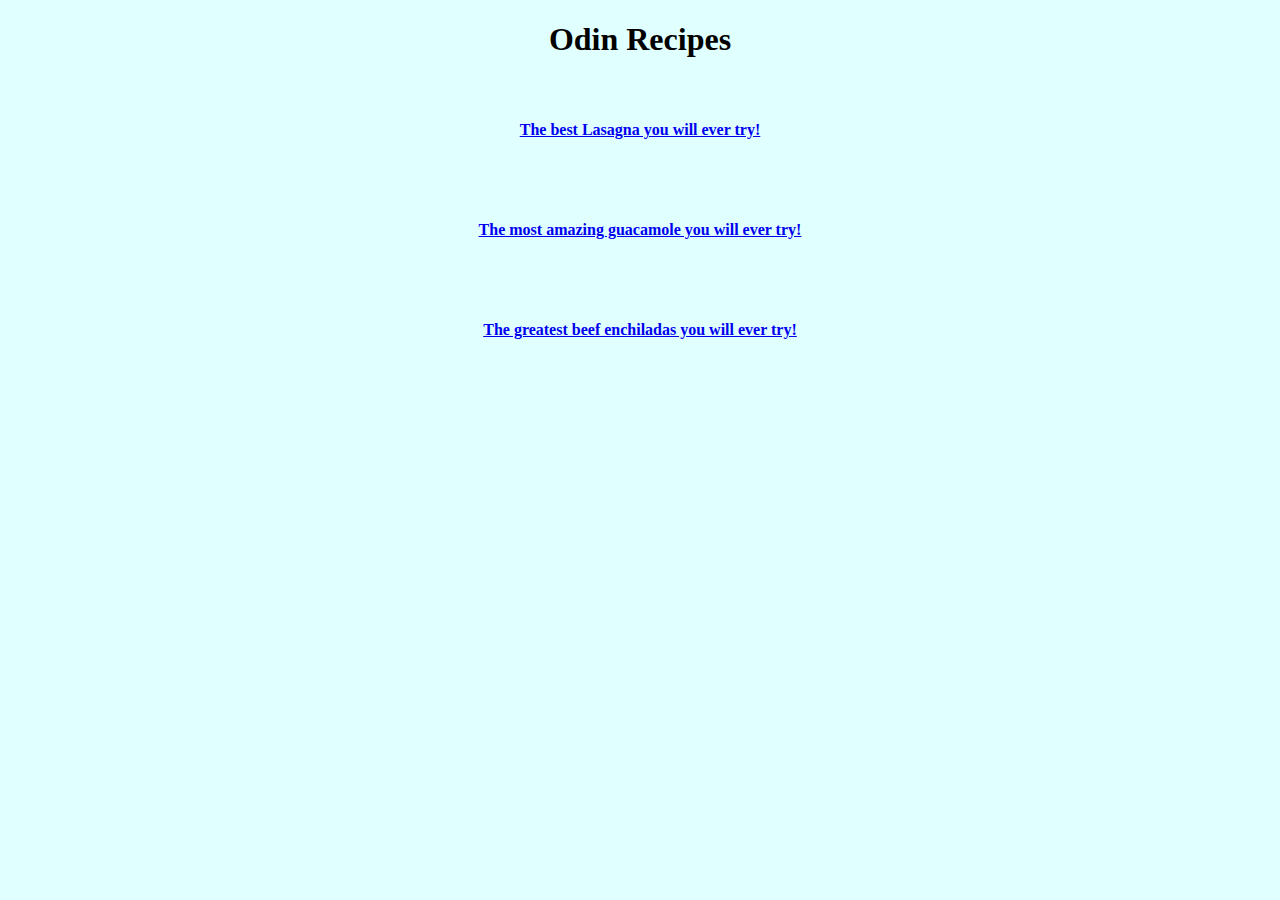
<file: index.html>
<!DOCTYPE html>
<html lang="en">
<head>
    <meta charset="UTF-8">
    <meta http-equiv="X-UA-Compatible" content="IE=edge">
    <meta name="viewport" content="width=device-width, initial-scale=1.0">
    <link rel="stylesheet" href="styles.css">
    <title>Recipes</title>
</head>
<body>
    <h1>Odin Recipes</h1>
    <div class="first">
        <a href="./recipes/lasagna.html"><strong>The best Lasagna you will ever try!<strong></a>
        <br>
        <a href="./recipes/guacamole.html"><strong>The most amazing guacamole you will ever try!<strong></a>
        <br>
        <a href="./recipes/enchiladas.html"><strong>The greatest beef enchiladas you will ever try!<strong></a>
    </div>
</body>
</html>
</file>
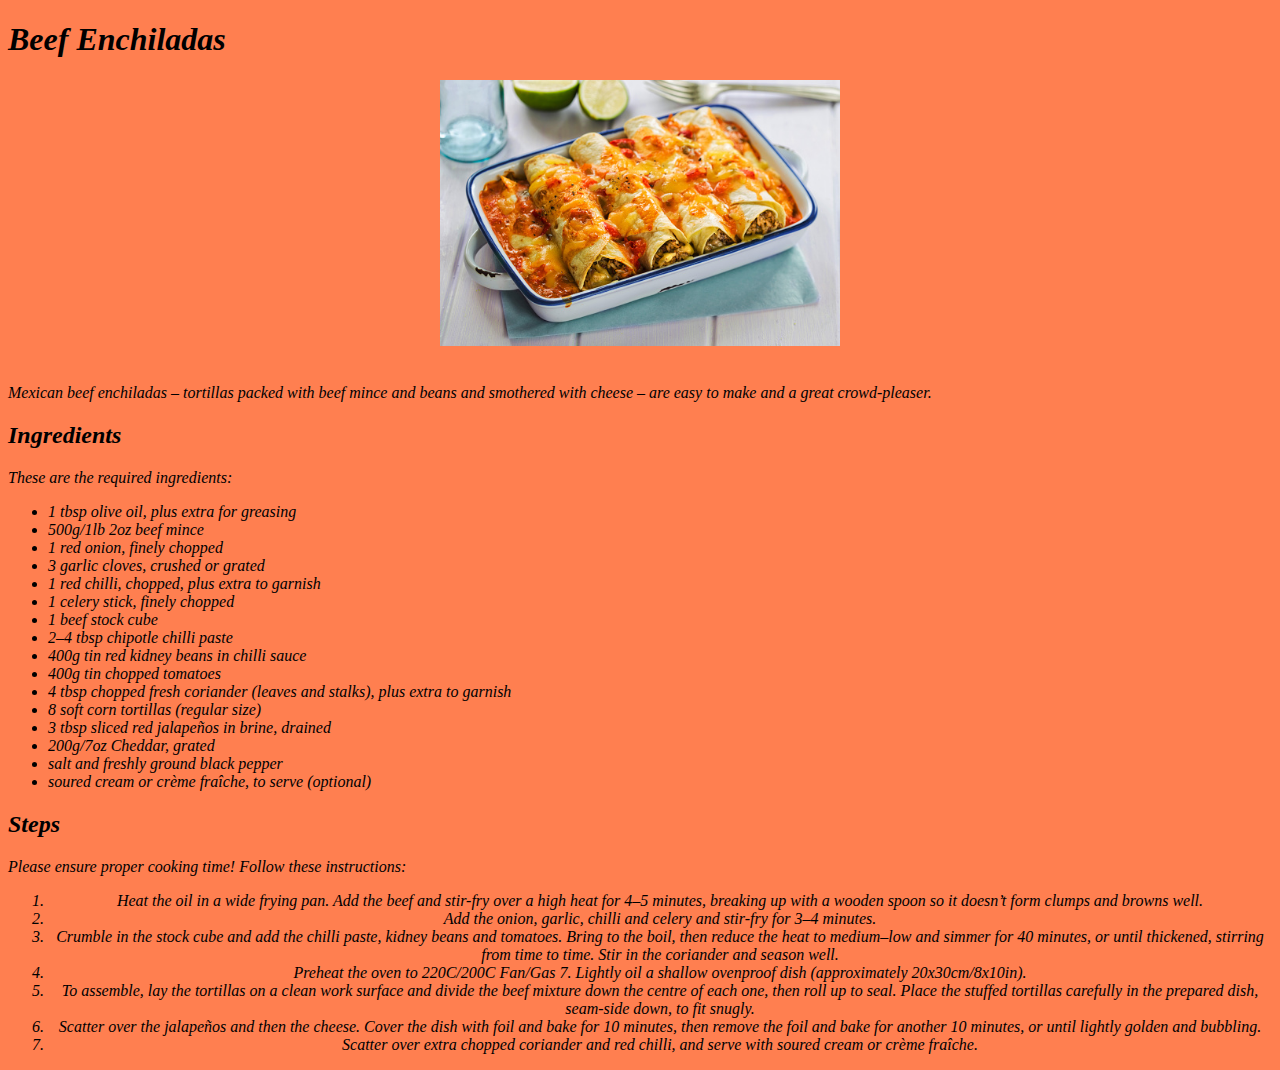
<file: recipes/enchiladas.html>
<!DOCTYPE html>
<html lang="en">
<head>
    <meta charset="UTF-8">
    <meta http-equiv="X-UA-Compatible" content="IE=edge">
    <meta name="viewport" content="width=device-width, initial-scale=1.0">
    <link rel="stylesheet" href="../recipes-css/styles.css">
    <title>Beef Enchiladas</title>
</head>
<body>
    <h1><em>Beef Enchiladas<em></h1>
    <div class ="one">
    <img src="../img/enchiladas.jpg" alt="A beautiful photo of beef enchiladas">
    </div>
    <br>
    <p>Mexican beef enchiladas – tortillas packed with beef mince and beans and smothered with cheese – are easy to make and a great crowd-pleaser.</p>   
    <h2>Ingredients</h2>
    <p>These are the required ingredients:</p>
    <ul>
        <li>1 tbsp olive oil, plus extra for greasing</li>
        <li>500g/1lb 2oz beef mince</li>
        <li>1 red onion, finely chopped</li>
        <li>3 garlic cloves, crushed or grated</li>
        <li>1 red chilli, chopped, plus extra to garnish</li>
        <li>1 celery stick, finely chopped</li>
        <li>1 beef stock cube</li>
        <li>2–4 tbsp chipotle chilli paste</li>
        <li>400g tin red kidney beans in chilli sauce</li>
        <li>400g tin chopped tomatoes</li>
        <li>4 tbsp chopped fresh coriander (leaves and stalks), plus extra to garnish</li>
        <li>8 soft corn tortillas (regular size)</li>
        <li>3 tbsp sliced red jalapeños in brine, drained</li>
        <li>200g/7oz Cheddar, grated</li>
        <li>salt and freshly ground black pepper</li>
        <li>soured cream or crème fraîche, to serve (optional)</li>
    </ul>

    <h2>Steps</h2>
    <p>Please ensure proper cooking time! Follow these instructions:</p>
    <div class="two">
        <ol>
            <li>Heat the oil in a wide frying pan. Add the beef and stir-fry over a high heat for 4–5 minutes, breaking up with a wooden spoon so it doesn’t form clumps and browns well.</li>
            <li>Add the onion, garlic, chilli and celery and stir-fry for 3–4 minutes.</li>
            <li>Crumble in the stock cube and add the chilli paste, kidney beans and tomatoes. Bring to the boil, then reduce the heat to medium–low and simmer for 40 minutes, or until thickened, stirring from time to time. Stir in the coriander and season well.</li>
            <li>Preheat the oven to 220C/200C Fan/Gas 7. Lightly oil a shallow ovenproof dish (approximately 20x30cm/8x10in).</li>
            <li>To assemble, lay the tortillas on a clean work surface and divide the beef mixture down the centre of each one, then roll up to seal. Place the stuffed tortillas carefully in the prepared dish, seam-side down, to fit snugly.</li>
            <li>Scatter over the jalapeños and then the cheese. Cover the dish with foil and bake for 10 minutes, then remove the foil and bake for another 10 minutes, or until lightly golden and bubbling.</li>
            <li>Scatter over extra chopped coriander and red chilli, and serve with soured cream or crème fraîche.</li>
        </ol>
    </div>
</body>
</html>
</file>
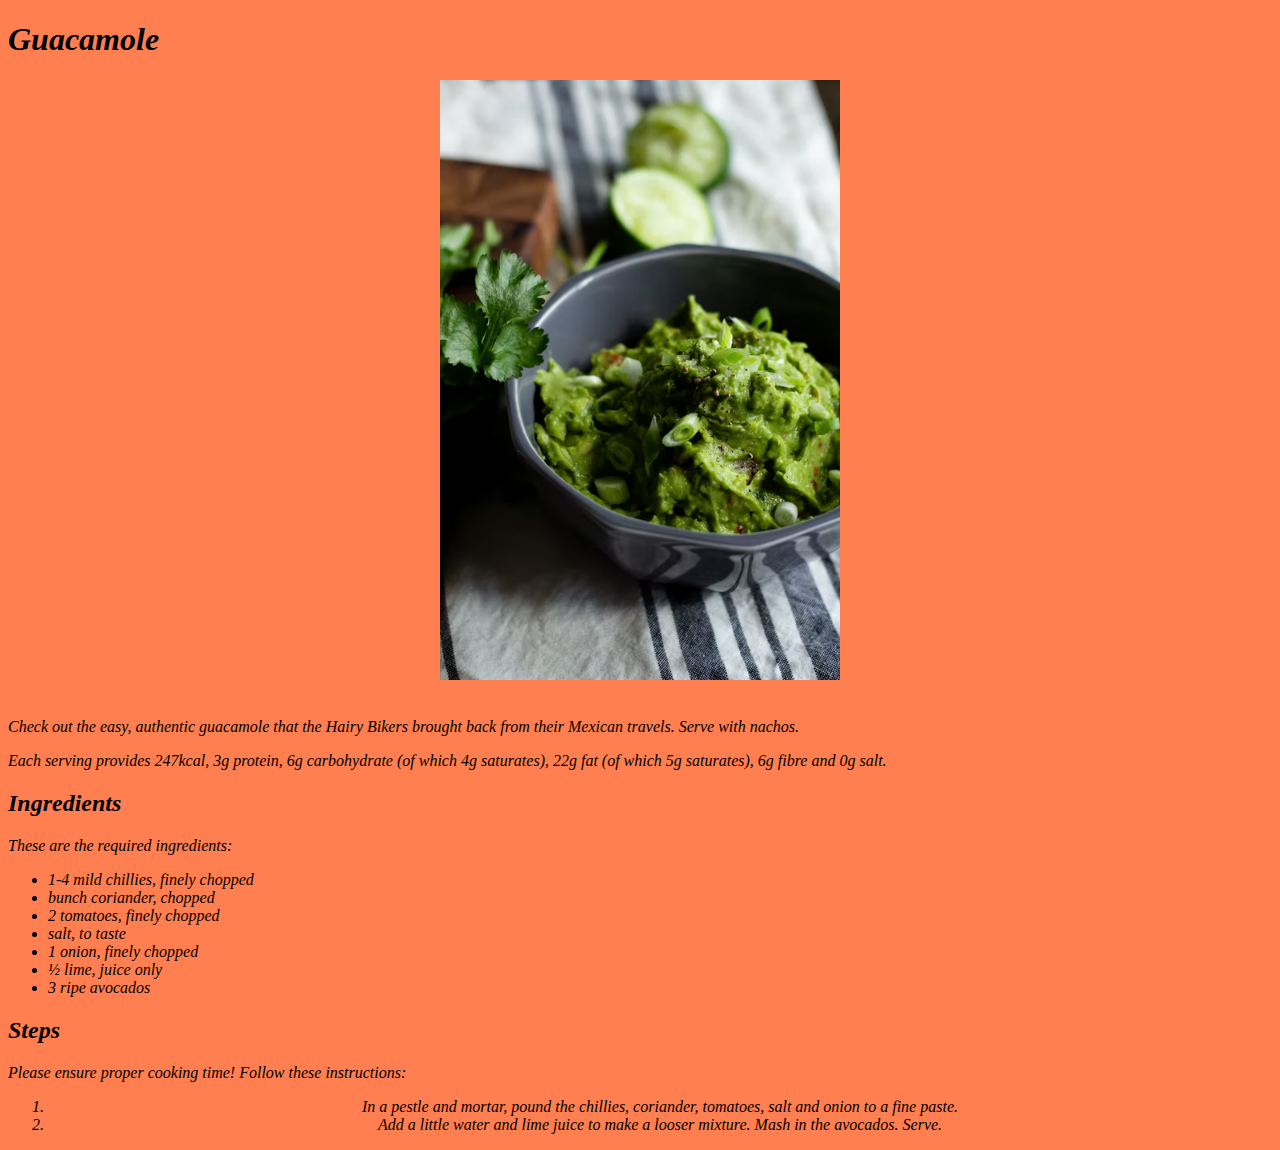
<file: recipes/guacamole.html>
<!DOCTYPE html>
<html lang="en">
<head>
    <meta charset="UTF-8">
    <meta http-equiv="X-UA-Compatible" content="IE=edge">
    <meta name="viewport" content="width=device-width, initial-scale=1.0">
    <link rel="stylesheet" href="../recipes-css/styles.css">
    <title>Guacamole</title>
</head>
<body>
    <h1><em>Guacamole<em></h1>
    <div class ="one">
    <img src="../img/guacamole.jpg" alt="A beautiful photo of fresh lasagne">
    </div>
    <br>
    <p>Check out the easy, authentic guacamole that the Hairy Bikers brought back from their Mexican travels. Serve with nachos.</p>
    <p>Each serving provides 247kcal, 3g protein, 6g carbohydrate (of which 4g saturates), 22g fat (of which 5g saturates), 6g fibre and 0g salt.</p>    
    
    <h2>Ingredients</h2>
    <p>These are the required ingredients:</p>
    <ul>
        <li>1-4 mild chillies, finely chopped</li>
        <li>bunch coriander, chopped</li>
        <li>2 tomatoes, finely chopped</li>
        <li>salt, to taste</li>
        <li>1 onion, finely chopped</li>
        <li>½ lime, juice only</li>
        <li>3 ripe avocados</li>
    </ul>

    <h2>Steps</h2>
    <p>Please ensure proper cooking time! Follow these instructions:</p>
    <div class="two">
        <ol>
            <li>In a pestle and mortar, pound the chillies, coriander, tomatoes, salt and onion to a fine paste.</li>
            <li>Add a little water and lime juice to make a looser mixture. Mash in the avocados. Serve.</li>
        </ol>
    </div>
</body>
</html>
</file>
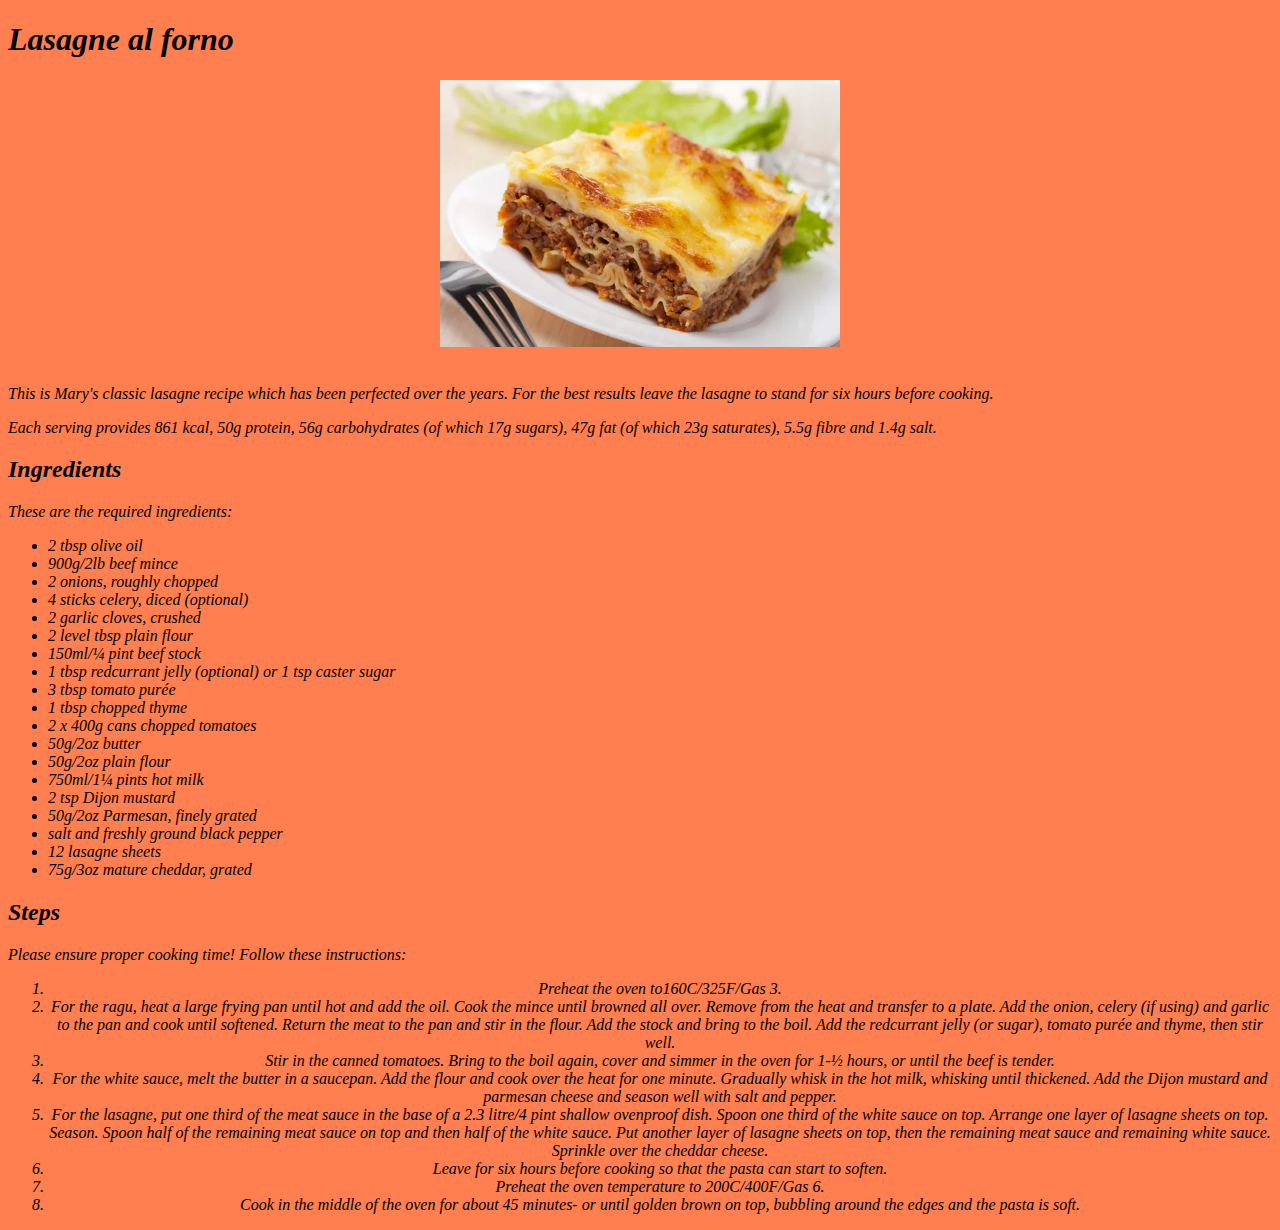
<file: recipes/lasagna.html>
<!DOCTYPE html>
<html lang="en">
<head>
    <meta charset="UTF-8">
    <meta http-equiv="X-UA-Compatible" content="IE=edge">
    <meta name="viewport" content="width=device-width, initial-scale=1.0">
    <link rel="stylesheet" href="../recipes-css/styles.css">
    <title>Lasagna</title>
</head>
<body>
    <h1><em>Lasagne al forno<em></h1>
    <div class ="one">
        <img src="../img/lasagne.jpg" alt="A beautiful photo of fresh lasagne">
    </div>
    <br>
    <p>This is Mary's classic lasagne recipe which has been perfected over the years. For the best results leave the lasagne to stand for six hours before cooking.</p>
    <p>Each serving provides 861 kcal, 50g protein, 56g carbohydrates (of which 17g sugars), 47g fat (of which 23g saturates), 5.5g fibre and 1.4g salt.</p>    
    
    <h2>Ingredients</h2>
    <p>These are the required ingredients:</p>
    <ul>
        <li>2 tbsp olive oil</li>
        <li>900g/2lb beef mince</li>
        <li>2 onions, roughly chopped</li>
        <li>4 sticks celery, diced (optional)</li>
        <li>2 garlic cloves, crushed</li>
        <li>2 level tbsp plain flour</li>
        <li>150ml/¼ pint beef stock</li>
        <li>1 tbsp redcurrant jelly (optional) or 1 tsp caster sugar</li>
        <li>3 tbsp tomato purée</li>
        <li>1 tbsp chopped thyme</li>
        <li>2 x 400g cans chopped tomatoes</li>
        <li>50g/2oz butter</li>
        <li>50g/2oz plain flour</li>
        <li>750ml/1¼ pints hot milk</li>
        <li>2 tsp Dijon mustard</li>
        <li>50g/2oz Parmesan, finely grated</li>
        <li>salt and freshly ground black pepper</li>
        <li>12 lasagne sheets</li>
        <li>75g/3oz mature cheddar, grated</li>
    </ul>

    <h2>Steps</h2>
    <p>Please ensure proper cooking time! Follow these instructions:</p>
    <div class="two">
        <ol>
            <li>Preheat the oven to160C/325F/Gas 3.</li>
            <li>For the ragu, heat a large frying pan until hot and add the oil. Cook the mince until browned all over. Remove from the heat and transfer to a plate. Add the onion, celery (if using) and garlic to the pan and cook until softened. Return the meat to the pan and stir in the flour. Add the stock and bring to the boil. Add the redcurrant jelly (or sugar), tomato purée and thyme, then stir well.</li>
            <li>Stir in the canned tomatoes. Bring to the boil again, cover and simmer in the oven for 1-½ hours, or until the beef is tender.</li>
            <li>For the white sauce, melt the butter in a saucepan. Add the flour and cook over the heat for one minute. Gradually whisk in the hot milk, whisking until thickened. Add the Dijon mustard and parmesan cheese and season well with salt and pepper.</li>
            <li>For the lasagne, put one third of the meat sauce in the base of a 2.3 litre/4 pint shallow ovenproof dish. Spoon one third of the white sauce on top. Arrange one layer of lasagne sheets on top. Season. Spoon half of the remaining meat sauce on top and then half of the white sauce. Put another layer of lasagne sheets on top, then the remaining meat sauce and remaining white sauce. Sprinkle over the cheddar cheese.</li>
            <li>Leave for six hours before cooking so that the pasta can start to soften.</li>
            <li>Preheat the oven temperature to 200C/400F/Gas 6.</li>
            <li>Cook in the middle of the oven for about 45 minutes- or until golden brown on top, bubbling around the edges and the pasta is soft.</li>
        </ol>
    </div>
</body>
</html>
</file>
<file: styles.css>
body {
    background-color: lightcyan;
}

h1{
    text-align: center;
}

.first {
    text-align: center;
    line-height: 100px;
}
</file>
<file: recipes-css/styles.css>
img {
    height: auto;
    width: 400px;
}
.one {
    text-align: center;
    color: blue;
}

.two {
    text-align: center;
}

body {
    background-color:coral ;
}
</file>
